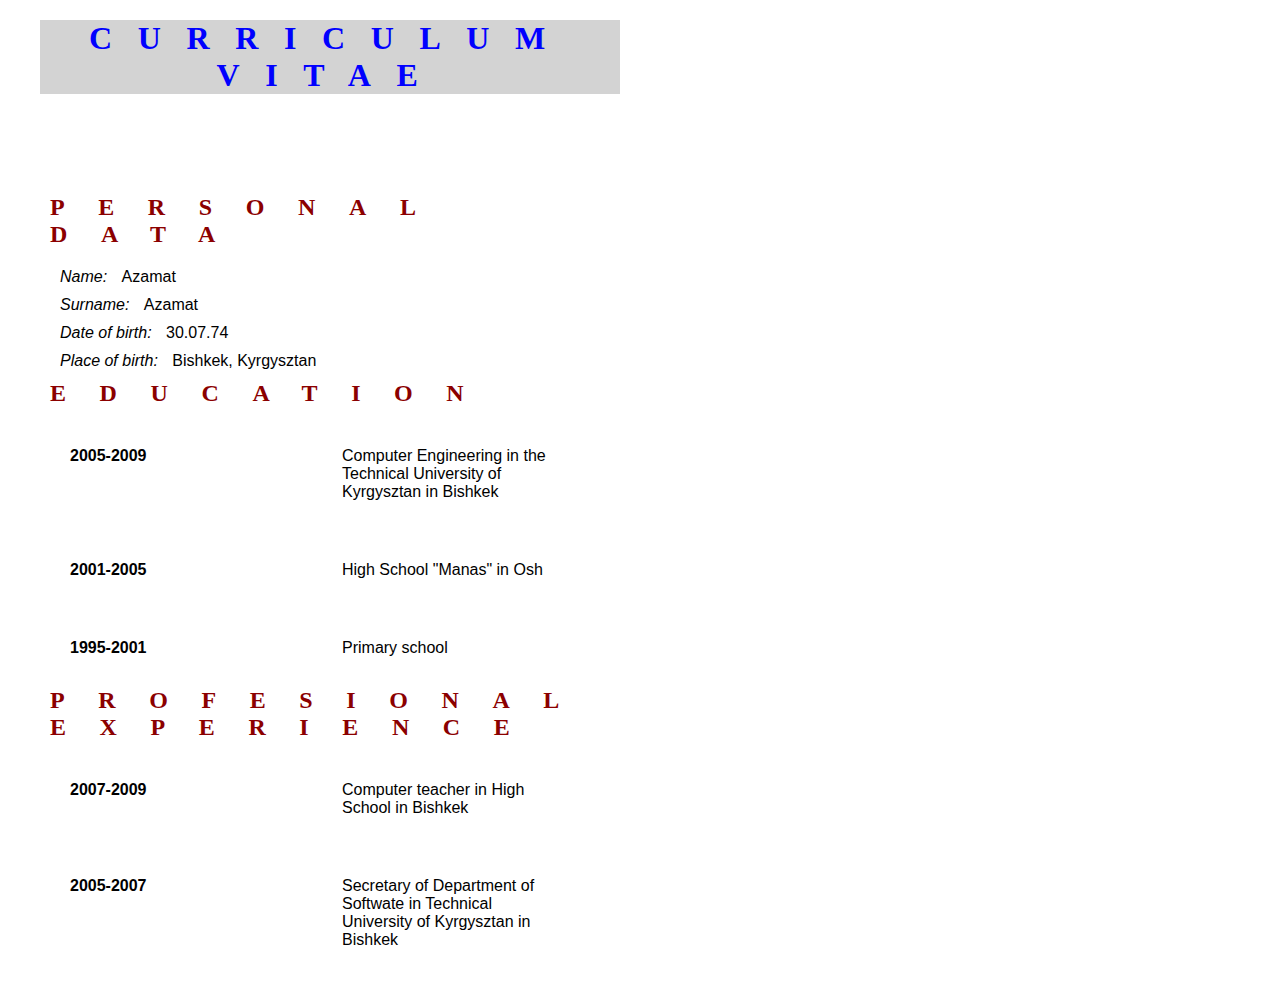
<file: Ejercicio 2- Allan Poe/1/index.html>
<!DOCTYPE html>
<html lang="en">
    <head>
        <title>Curriculum vitae</title>
        <meta charset="utf-8" />
        <link rel="stylesheet" href="styles.css" />
    </head>

    <body>

        <div class="container">

            <header class="cabecera">
                <h1>CURRICULUM VITAE</h1>
            </header>
            <div id="space"></div>
            <div class="personaldata">
                <h2>PERSONAL DATA</h2>
                <div class="detalledatos">
                    <p><i>Name: </i>Azamat</p>
                    <p><i>Surname: </i>Azamat</p>
                    <p><i>Date of birth: </i>30.07.74</p>
                    <p><i>Place of birth: </i>Bishkek, Kyrgysztan</p>
                </div>
            </div>
            <div class="education">
                <h2>EDUCATION</h2>
                <div class="primerofecha">
                    <p>2005-2009</p>
                </div>
                <div class="primerodescripcion">
                    <p>Computer Engineering in the Technical University of Kyrgysztan in Bishkek</p>
                </div>
                <div class="segundofecha">
                    <p>2001-2005</p>
                </div>
                <div class="segundodescripcion">
                    <p>High School "Manas" in Osh</p>
                </div>
                <div class="tercerofecha">
                    <p>1995-2001</p>
                </div>
                <div class="tercerodescripcion">
                    <p>Primary school</p>
                </div>

            </div>
            <div class="professionalexperience">
                <h2>PROFESIONAL EXPERIENCE</h2>
                <div class="cuartofecha">
                    <p>2007-2009</p>
                </div>
                <div class="cuartodescripcion">
                    <p>Computer teacher in High School in Bishkek</p>
                </div>
                <div class="quintofecha">
                    <p>2005-2007</p>
                </div>
                <div class="quintodescripcion">
                    <p>Secretary of Department of Softwate in Technical University of Kyrgysztan in Bishkek</p>
                </div>
            </div>

        </div>

    </body>
</html>
</file>
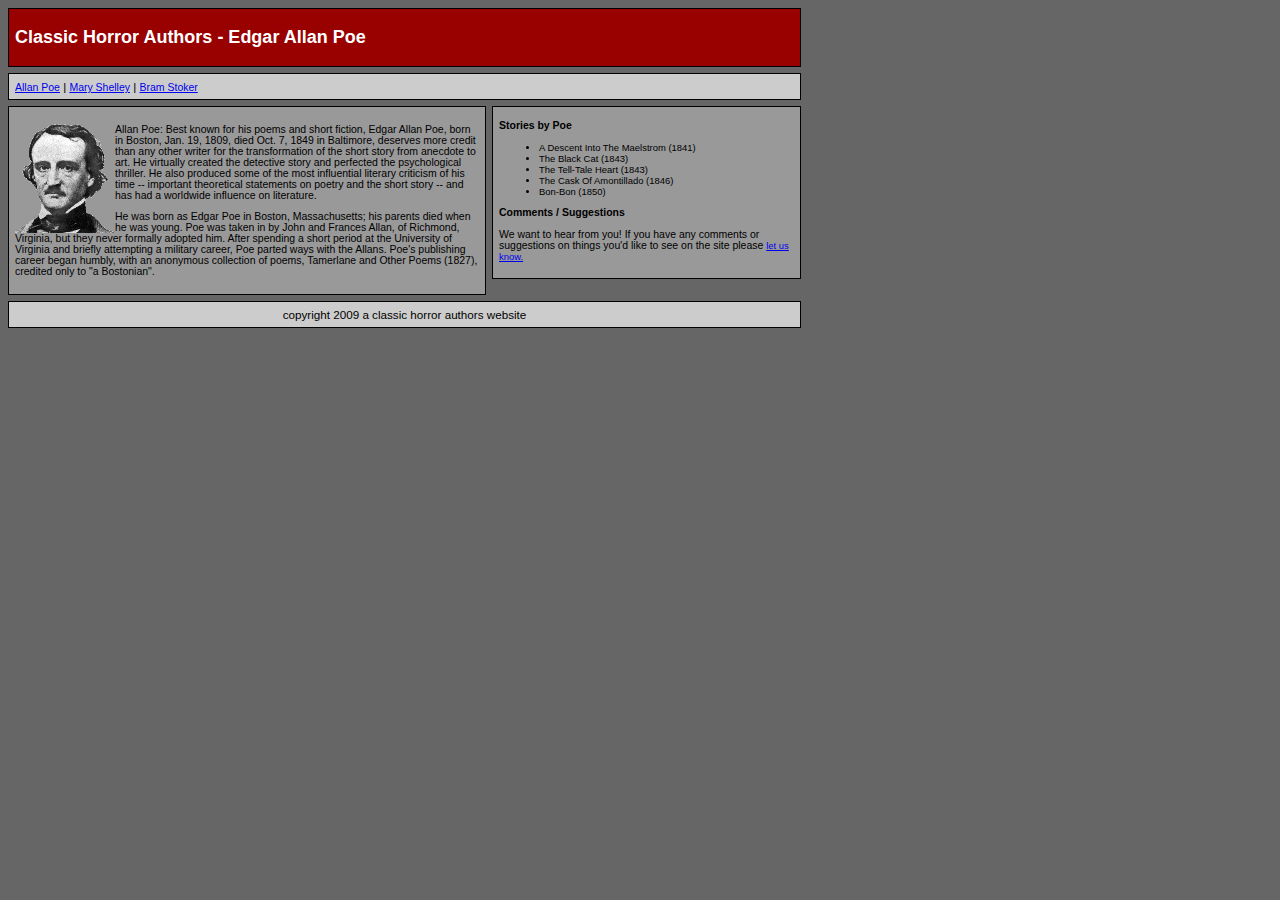
<file: Ejercicio 2- Allan Poe/2/index.html>
<!DOCTYPE html PUBLIC "-//W3C//DTD XHTML 1.0 Transitional//EN" "http://www.w3.org/TR/xhtml1/DTD/xhtml1-transitional.dtd">
<html xmlns="http://www.w3.org/1999/xhtml">
    <head>
        <meta http-equiv="Content-Type" content="text/html; charset=utf-8" />
        <title>Classic Horror Authors - Edgar Allan Poe</title>
        <link rel="stylesheet" href="styles.css" />
    </head>

<body>
        <div id="header">
            <h1>Classic Horror Authors - Edgar Allan Poe</h1>
        </div>


        <div id="navigation">
        <a href="poe.html">Allan Poe</a> | <a href="shelley.html"> Mary Shelley</a> | <a href="stoker.html">Bram Stoker</a> 
        </div>

        <div id="content">
        <p><img src="poe.gif" alt="poe.gif" /> Allan Poe: Best known for his poems and short fiction, Edgar Allan Poe, born in Boston, Jan. 19, 1809, died Oct. 7, 1849 in Baltimore, deserves more credit than any other writer for the transformation of the short story from anecdote to art. He virtually created the detective story and perfected the psychological thriller. He also produced some of the most influential literary criticism of his time -- important theoretical statements on poetry and the short story -- and has had a worldwide influence on literature.</p> 

        <p>He was born as Edgar Poe in Boston, Massachusetts; his parents died when he was young. Poe was taken in by John and Frances Allan, of Richmond, Virginia, but they never formally adopted him. After spending a short period at the University of Virginia and briefly attempting a military career, Poe parted ways with the Allans. Poe's publishing career began humbly, with an anonymous collection of poems, Tamerlane and Other Poems (1827), credited only to "a Bostonian".</p>
        </div>


        <div id="rightpanel">
        <h1>Stories by Poe</h1>
        <ul>
            <li>A Descent Into The Maelstrom (1841)</li>
            <li>The Black Cat (1843)</li>
            <li>The Tell-Tale Heart (1843)</li> 
            <li>The Cask Of Amontillado (1846)</li>
            <li>Bon-Bon (1850)</li>
            
        </ul>

        <h1>Comments / Suggestions</h1>
        <p>We want to hear from you! If you have any comments or suggestions on things you'd like to see on the site please <a href="mailto:someone@example.com">let us know.</a></p>
        </div>





        <div id="footer">
        copyright 2009 a classic horror authors website
        </div>



</body>
</html>
</file>
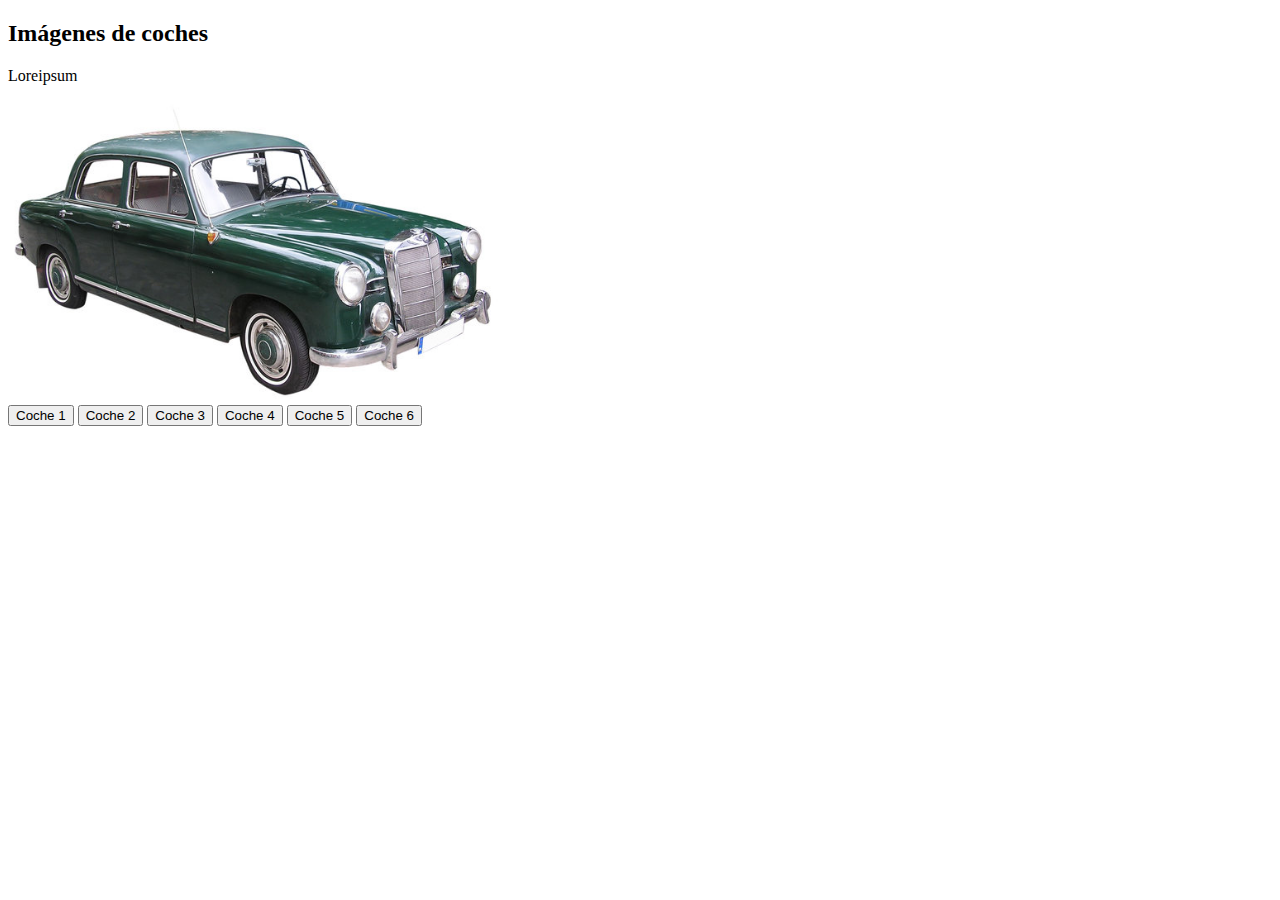
<file: Java/Ej 3/ImgCoches.html>
<!DOCTYPE html>
<html>
<head>

    <script>
        funcion cambiaCoche(nombre) {
            document.getElementById('miImagen').src='coche1.jpg';
        }
        

</script>

</head>
<body>

<h2>Imágenes de coches</h2>



<p>Loreipsum</p>


<img id="miImagen" src="coche1.jpg" style="height:300px"><br>

<button onclick="cambiaCoche('coche1.jpg')">Coche 1</button>
<button onclick="cambiaCoche('coche1.jpg')">Coche 2</button>
<button onclick="cambiaCoche('coche1.jpg')">Coche 3</button>
<button onclick="cambiaCoche('coche1.jpg')">Coche 4</button>
<button onclick="cambiaCoche('coche1.jpg')">Coche 5</button>
<button onclick="cambiaCoche('coche1.jpg')">Coche 6</button>


</body>
</html>
</file>
<file: Ejercicio 2- Allan Poe/1/styles.css>
*{margin: 10px;
padding: 0;}

.container{    width: 600px;}

.cabecera{font-family: Georgia, 'Times New Roman', Times, serif;
color: blue;
background: lightgray;
font-weight: bold;
size: 24px;
letter-spacing: 1.6em; 
word-spacing: 2em;
text-align: center;}

.personaldata h2, .education h2, .professionalexperience h2{
font-family: Georgia, 'Times New Roman', Times, serif;
color: darkred;
size: 18px;
letter-spacing: 1.4em;}

.primerofecha, .segundofecha, .tercerofecha, .cuartofecha, .quintofecha{
font-family: Arial, Helvetica, sans-serif;
color: black;
font-size: 16px;
font-weight: bold;
margin: 20px;
width: 40%;
float: left;}

.primerodescripcion, .segundodescripcion, .tercerodescripcion, .cuartodescripcion, .quintodescripcion{
font-family: Arial, Helvetica, sans-serif;
color: black;
font-size: 16px;
margin: 20px;
width: 40%;
float: left;}

.personaldata{font-family: Arial, Helvetica, sans-serif;
color: black;
font-size: 16px;}
.detalledatos{
width: 50%;
margin: 0;
float: left;}

#space{margin: 100px;}
</file>
<file: Ejercicio 2- Allan Poe/2/styles.css>
*{
    background-color: #666666;
    font-family: Arial, Helvetica, sans-serif;
    font-size: 90%;
}

div{
    margin-top: 6px;
    padding: 6px;
    border: 1px solid black;
}

#header{
    background-color: #990000;
    width: 779px;
}
#header h1{
    background-color: #990000;
    color: white;
    font-size: large;
}

#navigation{
    background-color: #CCCCCC;
    width: 779px;
}
#navigation a{
    background-color: #CCCCCC;
}

#footer{
    background-color: #CCCCCC;
    width: 779px;
    text-align: center;
    clear: left;
}

#content{
    background-color: #999999;
    width: 464px;
    margin-bottom: 6px;
    float: left;
}
#content p{
    background: #999999;
}


#rightpanel{
    background-color: #999999;
    width: 295px;
    margin-left: 484px;
}

#rightpanel h1, ul, li, p, a{
    background-color: #999999;
}

img{
    float: left;
    background-color: #999999;
}
</file>
